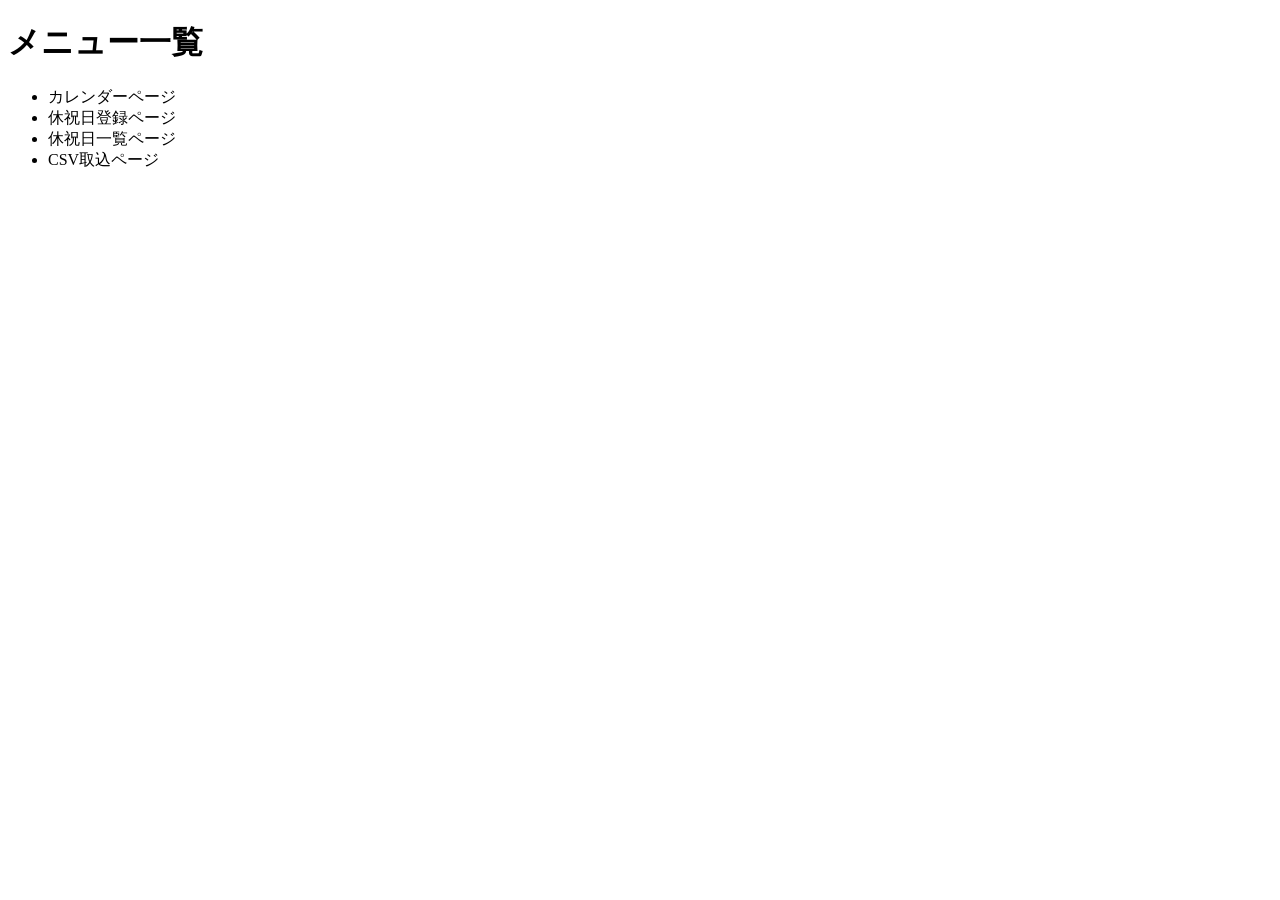
<file: src/main/resources/templates/event/index.html>
<!DOCTYPE html>
<html lang="ja"
	  xmlns:th="http://www.thymeleaf.org">
<head>
	<link rel="stylesheet" th:href="@{/css/style.css}">
	<meta charset="UTF-8">
	<title>メニュー画面</title>
</head>
<body>
	<h1>メニュー一覧</h1>
	<ul>
		<li><a th:href = "@{/calendar}">カレンダーページ</a></li>
		<li><a th:href = "@{/list/new}">休祝日登録ページ</a></li>
		<li><a th:href = "@{/list/all}">休祝日一覧ページ</a></li>
		<li><a th:href = "@{/csv}">CSV取込ページ</a></li>
		
		
	</ul>
	
</body>
</html>
</file>
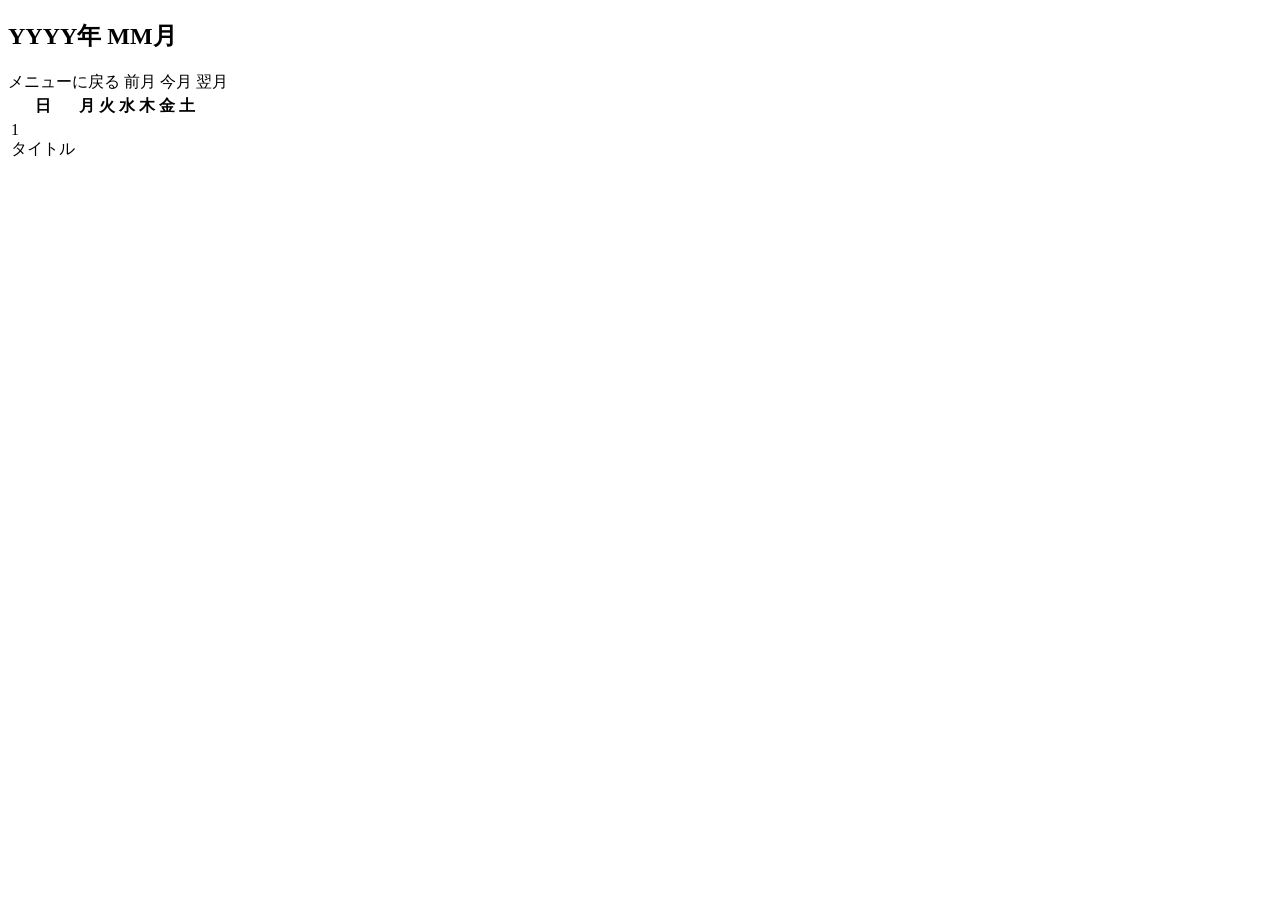
<file: src/main/resources/templates/calendar.html>
<!DOCTYPE html>
<!--　lang="ja"：日本語ページであることを示すための設定-->
<html lang="ja"
	  xmlns:th="http://www.thymeleaf.org">
<head>
	<link rel="stylesheet" th:href="@{/css/style.css}">
	<meta charset="UTF-8">
	<title>カレンダー</title>
</head>

<body>

	<!-- カレンダーの表示年月 -->
	<h2 class="calendar-title">
	    <span th:text="${tgtYear}">YYYY</span>年
	    <span th:text="${tgtMonth}">MM</span>月
	</h2>

	<!-- 表示年月の移動(前月/翌月) -->
	<div class="calendar-nav">

		<a th:href = "@{/}">メニューに戻る</a>
		
		 <a th:href="@{/calendar(
	        year=${prevYear},
	        month=${prevMonth})}">前月</a>

	    <a th:href="@{/calendar}">今月</a>

	    <a th:href="@{/calendar(
	        year=${nextYear},
	        month=${nextMonth})}">翌月</a>
	</div>

	<!-- 曜日表示 -->
	<table class="calendar">
	    <thead>
	        <tr>
	            <th>日</th>
	            <th>月</th>
	            <th>火</th>
	            <th>水</th>
	            <th>木</th>
	            <th>金</th>
	            <th>土</th>
	        </tr>
	    </thead>

		<!-- 各日表示 -->
	    <tbody>

			<!-- これは、weeks の中身を1週間ずつ取り出して			-->
			<!-- <tr> を繰り返し生成する処理						-->
			<!-- ・weeks：Java側から渡された、1か月分の週データ		-->
			<!-- ・week：繰り返しの中で取り出した1週間分のデータ	-->
			<!-- ・<tr>：HTMLのテーブルの1行						-->
			<tr th:each="week : ${weeks}">
				
				<!-- <td th:each="day : ${week}"							-->
				<!--   1週間分のデータから、日付を1日ずつ取り出して			-->
				<!--     <td> を生成する処理								-->
				<!--     													-->
				<!-- th:classappend="${day == null} ? 'empty' : ()"			-->
				<!-- ※th:classappend とは									-->
				<!--     既存の class 属性にクラスを追加するためのもの		-->
	            <td th:each="day : ${week}"
					th:classappend="${day == null} ? 'empty' : (${day.blnHoliday} ? 'holiday' : '')">
					
					<!-- th:if="${day != null} 									-->
					<!--   day が null ではない場合にだけ <span> を表示する処理	-->
					<!--   ・day != null が true なので、<span> が表示される	-->
					<!--   ・day == null の場合は、<span> 自体が生成されない	-->
					<!-- 														-->
					<!-- th:text="${day.dayOfMonth}"							-->
					<!-- 	日付オブジェクトから「日」の部分を取得して表示		-->

					<!-- 日付のみをカレンダーにセット			-->
					<!-- <span th:if="${day != null}"			-->
					<!--       th:text="${day.dayOfMonth}">		-->
					<!--   1									-->
					<!-- </span>								-->

					<!-- 表示する年月のカレンダーを休祝日データ入りに変更（開始）-->
					<span th:if="${day != null}"
					      th:text="${day.targetDate.dayOfMonth}">
					    1
					</span>
					
					<!-- その日の予定をすべて表示 -->
					<div th:if="${day != null}">

						<div th:each="event : ${day.eventsForDate}">
							
						<!-- DBから取得したデータのみをセット		-->
						<!-- <span th:text="${event.eventTitle}"> 	-->
						<!--      タイトル							-->
						<!-- </span> 								-->

						<!-- DBから取得したデータにリンクも付けてセット	-->
							<a th:href="@{/list/edit/{selectId}(
											selectId=${event.eventId},
											selectYear=${tgtYear},
											selectMonth=${tgtMonth},
											from='C')}">
								<span th:text="${event.eventTitle}">
									タイトル
								</span>
							</a>
														
						</div>
						
					</div>					
					<!-- 表示する年月のカレンダーを休祝日データ入りに変更（終了）-->
					
	            </td>
				
	        </tr>
	    </tbody>
	</table>
	
</body>
</html>
</file>
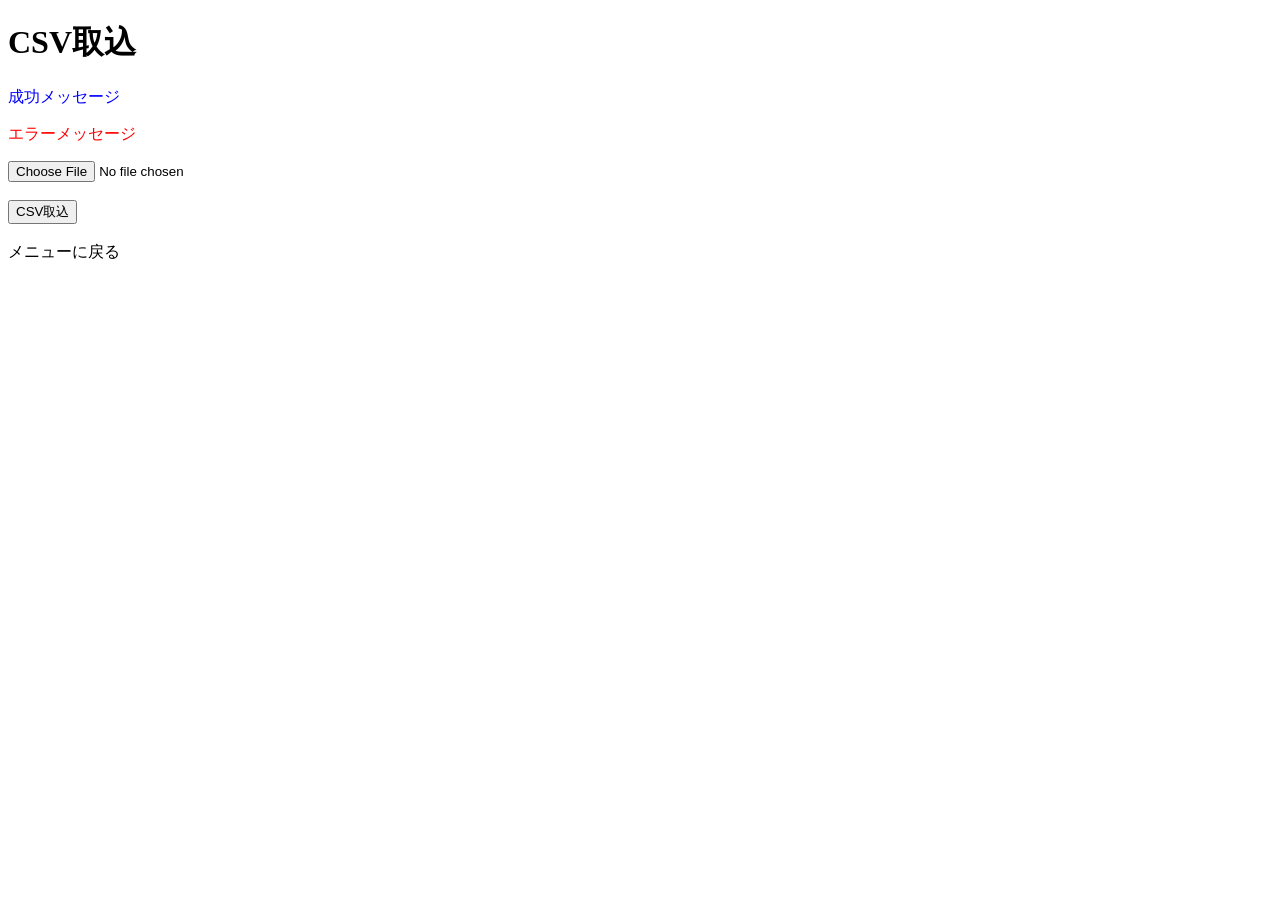
<file: src/main/resources/templates/csv.html>
<!DOCTYPE html>
	<html lang="ja"
		  xmlns:th="http://www.thymeleaf.org">
<head>
	<link rel="stylesheet" th:href="@{/css/style.css}">
	<meta charset="UTF-8">
	<title>CSV取り込み</title>
</head>
<body>

	<h1>CSV取込</h1>

	<div th:if="${message}"
	     style="color: blue;">
	    <p th:text="${message}">成功メッセージ</p>
	</div>

	<div th:if="${error}"
	     style="color: red;">
	    <p th:text="${error}">エラーメッセージ</p>
	</div>

	<form th:action="@{/csv/import}"
	      method="post"
	      enctype="multipart/form-data">

			<input type="file"
			       name="csvFileName"
			       accept=".csv"
			       required>

			<br>
			<br>				   
			<button type="submit">CSV取込</button>

	</form>

	<br>
	<a th:href = "@{/}">メニューに戻る</a>

</body>
</html>
</file>
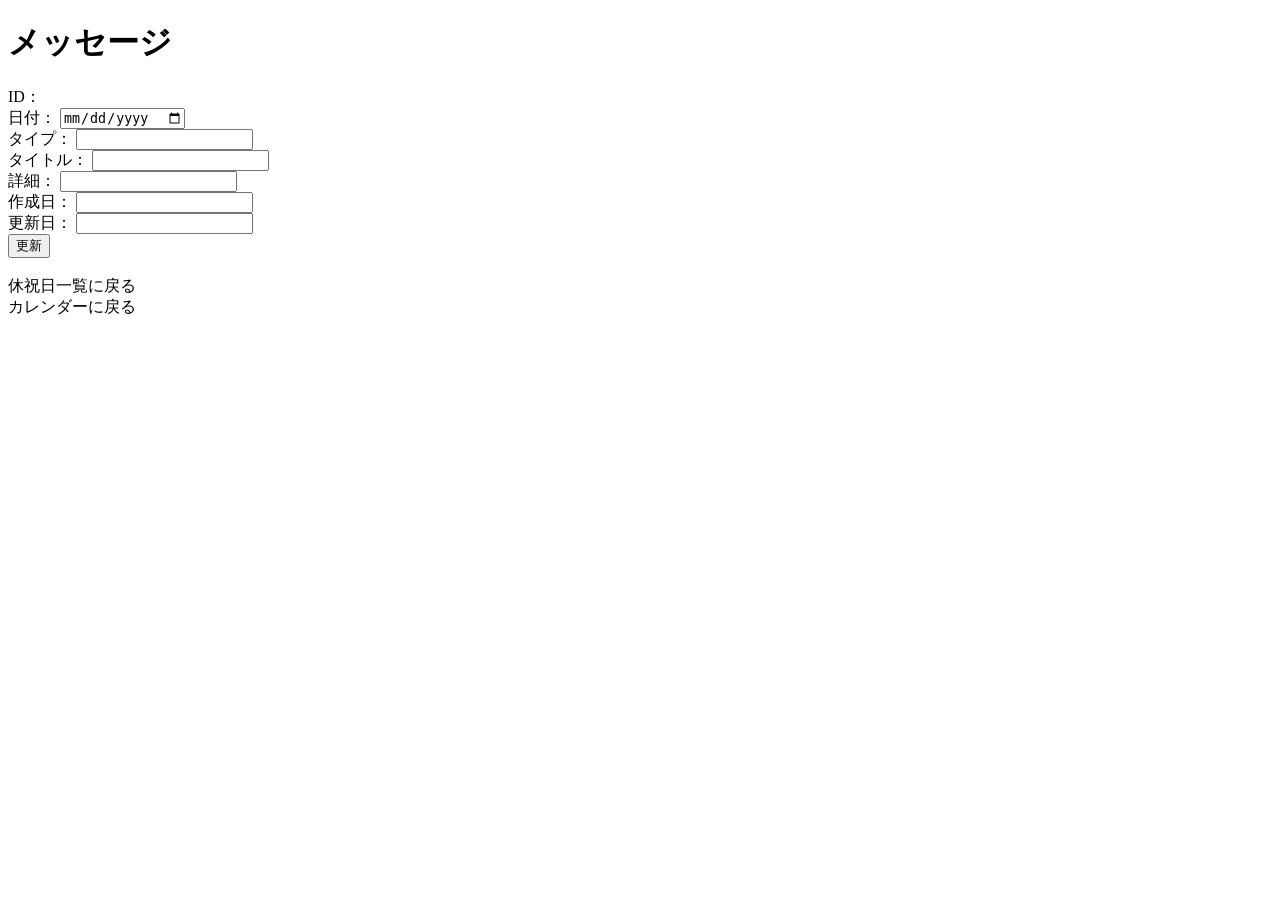
<file: src/main/resources/templates/edit.html>
<!DOCTYPE html>
	<html lang="ja"
		  xmlns:th="http://www.thymeleaf.org">
<head>
	<link rel="stylesheet" th:href="@{/css/style.css}">
	<meta charset="UTF-8">
	<title>休祝日編集</title>
</head>
<body>

	<h1 th:text = "${message}">メッセージ</h1>

	<!-- 選択したidの休祝日表示 -->
	<form th:action="@{/list/edit}" method="post">

		<!-- CSS を用いて <label> の幅やを固定 										-->
		<div class="input-row">

			<!-- ID：編集不可 -->
	        <label>ID：</label>
			<span th:text="${editEvent.eventId}"></span>

			<!-- DB更新時に必要な為、nameを設定 -->
			<input type="hidden"
				   name="Id"
			       th:value="${editEvent.eventId}">
	    </div>

	    <!-- イベント日付：編集可能 -->
		<!-- DB更新時に必要な為、nameを設定 -->
		<div class="input-row">
		    <label>日付：</label>
		    <input type="date"
				   name="Date"
		           th:value="${editEvent.eventDate}">
		</div>

		<!-- タイプ名：編集可能 -->
		<!-- DB更新時に必要な為、nameを設定 -->
		<div class="input-row">
		    <label>タイプ：</label>
		    <input type="text"
				   name="Type"
		           th:value="${editEvent.eventType}">
		</div>

	    <!-- タイトル：編集可能 -->
		<!-- DB更新時に必要な為、nameを設定 -->
		<div class="input-row">
		    <label>タイトル：</label>
		    <input type="text"
				   name="Title"
		           th:value="${editEvent.eventTitle}">
		</div>

		<!-- 詳細：編集可能 -->
		<!-- DB更新時に必要な為、nameを設定 -->
		<div class="input-row">
		    <label>詳細：</label>
		    <input type="text"
				   name="Detail"
		           th:value="${editEvent.eventDetail}">
		</div>

		<!-- 作成日：編集不可 -->
		<!-- DB更新時に不要な為、nameを設定せず -->
		<div class="input-row">
		    <label>	作成日：</label>
		    <input type="text"
		           th:value="${editEvent.createdAt}"
				   readonly>
		</div>

		<!-- 更新日：編集不可 -->
		<!-- DB更新時に別方法でセットする、nameを設定せず -->
		<div class="input-row">
		    <label>更新日：</label>
		    <input type="text"
		           th:value="${editEvent.updatedAt}"
				   readonly>
		</div>

		<button type="submit" class="disp-button">更新</button>

	</form>

	<br>

	<!-- 戻り先：固定 -->
<!--	<a th:href = "@{/list/all}">休祝日一覧に戻る</a>-->

	<!-- 戻り先：可変 -->
	<div th:if="${ReferringPage == 'L'}">
	    <a th:href = "@{/list/all}">休祝日一覧に戻る</a>
	</div>
	
	<div th:if="${ReferringPage == 'C'}">
		<a th:href="@{/calendar(selectYear=${ReferringYear}, selectMonth=${ReferringMonth})}">カレンダーに戻る</a>
	</div>
	
</body>
</html>
</file>
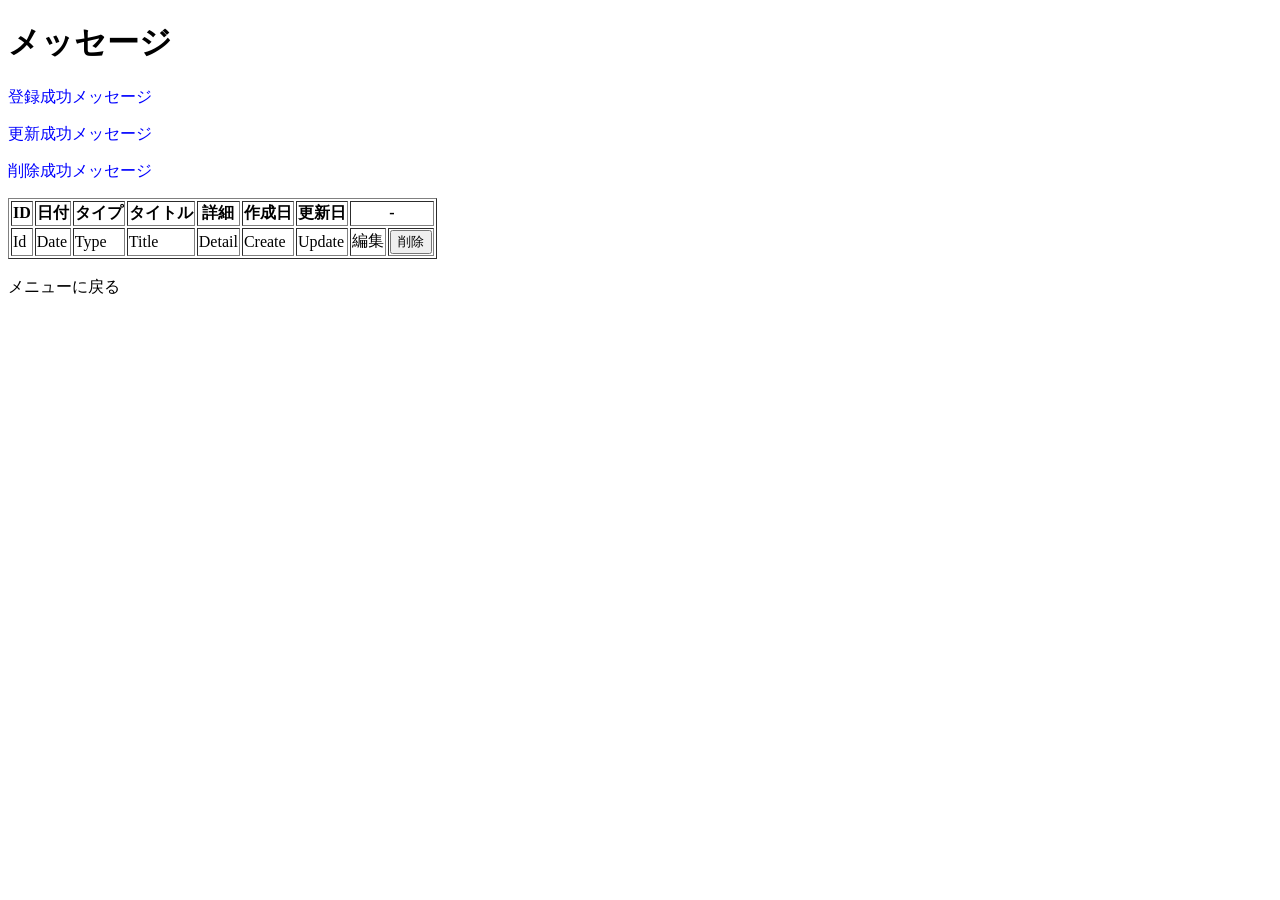
<file: src/main/resources/templates/list.html>
<!DOCTYPE html>
	<html lang="ja"
		  xmlns:th="http://www.thymeleaf.org">
<head>
	<link rel="stylesheet" th:href="@{/css/style.css}">
	<meta charset="UTF-8">
	<title>休祝日一覧</title>
</head>
<body>

	<h1 th:text = "${message}">メッセージ</h1>

	<div th:if="${AddSuccess}"
	     style="color: blue;">
	    <p th:text="${AddSuccess}">登録成功メッセージ</p>
	</div>

	<div th:if="${UpdateSuccess}"
	     style="color: blue;">
	    <p th:text="${UpdateSuccess}">更新成功メッセージ</p>
	</div>

	<div th:if="${DeleteSuccess}"
	     style="color: blue;">
	    <p th:text="${DeleteSuccess}">削除成功メッセージ</p>
	</div>
	
	<!-- 祝日一覧表示 -->
	<table th:if = "${allEvents}" border = '1'>
		<thread>
			<tr>
				<th>ID</th>
				<th>日付</th>
				<th>タイプ</th>
				<th>タイトル</th>
				<th>詳細</th>
				<th>作成日</th>
				<th>更新日</th>
				<th colspan="2">-</th>
			</tr>
		</thread>
		<tbody>
			
			<!-- 登録/更新したIDに対する色付処理を追加(th:classappend の部分)	-->
			<!-- 条件：下記2つのどちらかの条件を満たしているかどうか			-->
			<!--   条件①：UpdatedId キー が null ではなく、且つ				-->
			<!--        　 UpdatedId キー と events.eventId が等しいかどうか	-->
			<!--   条件②：AddedId キー が null ではなく、且つ					-->
			<!--        　 AddedId キー と events.eventId が等しいかどうか		-->
			<!-- 真の場合：														-->
			<!--   cssの設定の「added-and-updated-row」を適用する				-->
			<!-- 偽の場合：														-->
			<!--   色付処理はしない												-->
			<tr th:each = "events : ${allEvents}"
				th:classappend=
					"(${UpdatedId != null and events.eventId == UpdatedId}) or (${AddedId != null and events.eventId == AddedId}) ? 'added-and-updated-row' : ''">
				
				<td th:text = "${events.eventId}">Id</td>
				<td th:text = "${events.eventDate}">Date</td>
				<td th:text = "${events.eventType}">Type</td>
				<td th:text = "${events.eventTitle}">Title</td>
				<td th:text = "${events.eventDetail}">Detail</td>
				<td th:text = "${events.createdAt}">Create</td>
				<td th:text = "${events.updatedAt}">Update</td>
				<td>

<!--					<a th:href="@{/list/edit/{selectId}(selectId=${events.eventId})}"-->
<!--					     class="disp-button">編集</a>-->

					 <a th:href="@{/list/edit/{selectId}(selectId=${events.eventId}, from='L')}"
					      class="disp-button">編集</a>
				</td>

				<td>
					<form th:action="@{/list/delete}" method="post">

						<input type="hidden"
								name="Id"
								th:value="${events.eventId}">
									
						<button type="submit"
								class="disp-button"	
								th:onclick="'return confirm(\'ID：' + ${events.eventId} + ' を削除しますか？\');'">
									削除
						</button>

					</form>
				</td>					
				
			</tr>
		</tbody>		
	</table>

	<br>
	<a th:href = "@{/}">メニューに戻る</a>
	
</body>
</html>
</file>
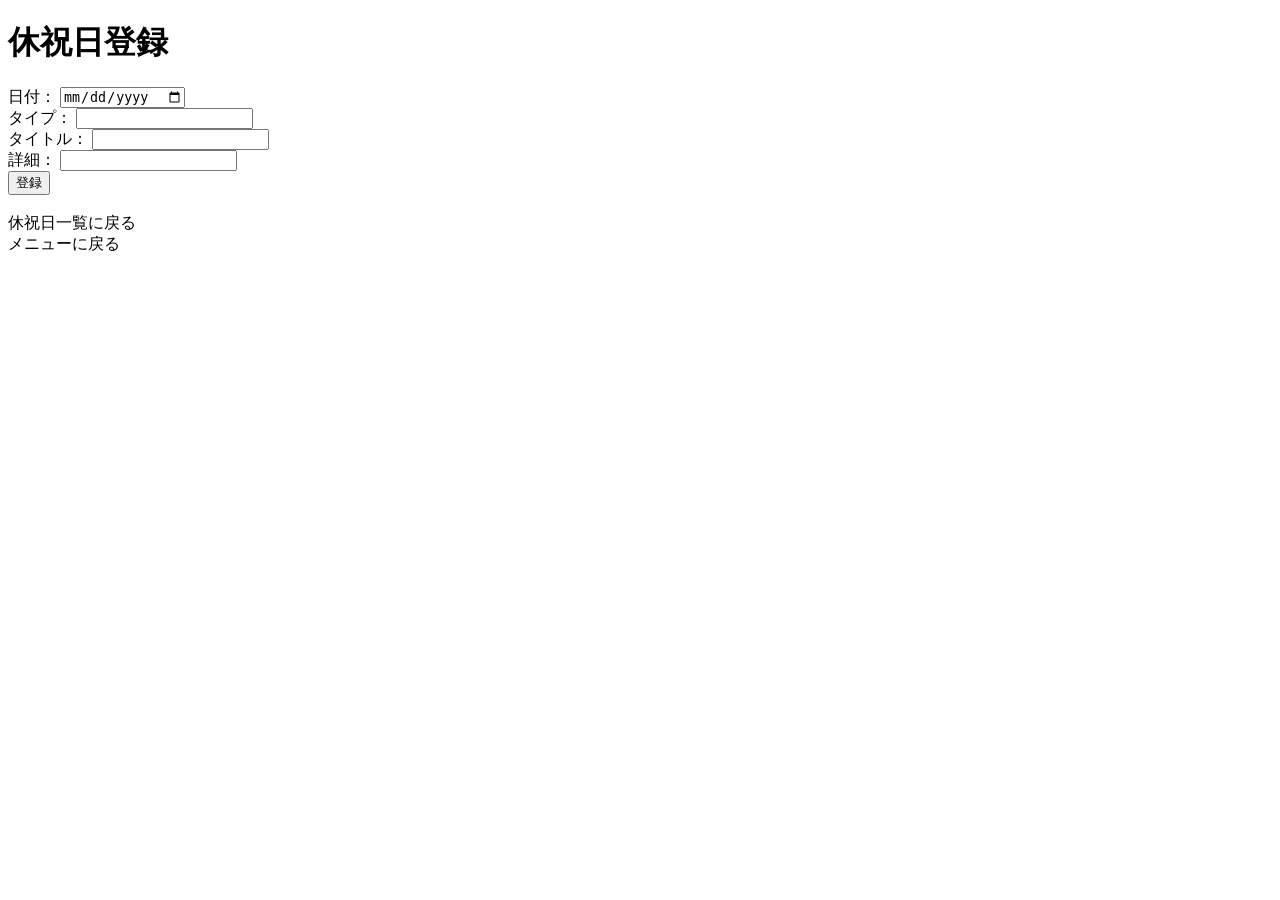
<file: src/main/resources/templates/new.html>
<!DOCTYPE html>
	<html lang="ja"
		  xmlns:th="http://www.thymeleaf.org">
<head>
	<link rel="stylesheet" th:href="@{/css/style.css}">
	<meta charset="UTF-8">
	<title>休祝日登録</title>
</head>
<body>

	<h1>休祝日登録</h1>

	<form th:action="@{/list/new}"
			 method="post"
			 th:object="${newData}">

		<!-- label for="abc"					-->
		<!--    ↓								-->
		<!-- input id="abc"						-->
		<!--    ↓								-->
		<!-- HTML上の入力欄とlabelを関連付ける	-->

		<!-- th:field="*{def}"										-->
		<!-- 	↓													-->
		<!-- Javaオブジェクトのdefプロパティと関連付ける			-->
		<!-- ※{}内の値												-->
		<!--   th:objectので指定したJavaオブジェクトのプロパティ名	-->
		<!--   ここでは、											-->
		<!--     newData = Eventクラスのインスタンス(オブジェクト)	-->
		<!-- 　の為、Eventクラス内の変数名をセットすること			-->
							 
		<div class="input-row">
		    <label for="Date">日付：</label>
		    <input type="date"
				   id="Date"
				   th:field="*{eventDate}">
		</div>
		
		<div class="input-row">
	        <label for="Type">タイプ：</label>
	        <input type="text"
				   id="Type"
				   th:field="*{eventType}">
	    </div>

		<div class="input-row">
		    <label for="Title">タイトル：</label>
		    <input type="text"
				   id="Titie"
				   th:field="*{eventTitle}">
		</div>

		<div class="input-row">
		    <label for="Detail">詳細：</label>
		    <input type="text"
				   id="Detail"
				   th:field="*{eventDetail}">
		</div>

	    <button type="submit"  class="disp-button">登録</button>

	</form>	

	<br>
	<a th:href = "@{/list/all}">休祝日一覧に戻る</a>	
	<br>
	<a th:href = "@{/}">メニューに戻る</a>

</body>
</html>
</file>
